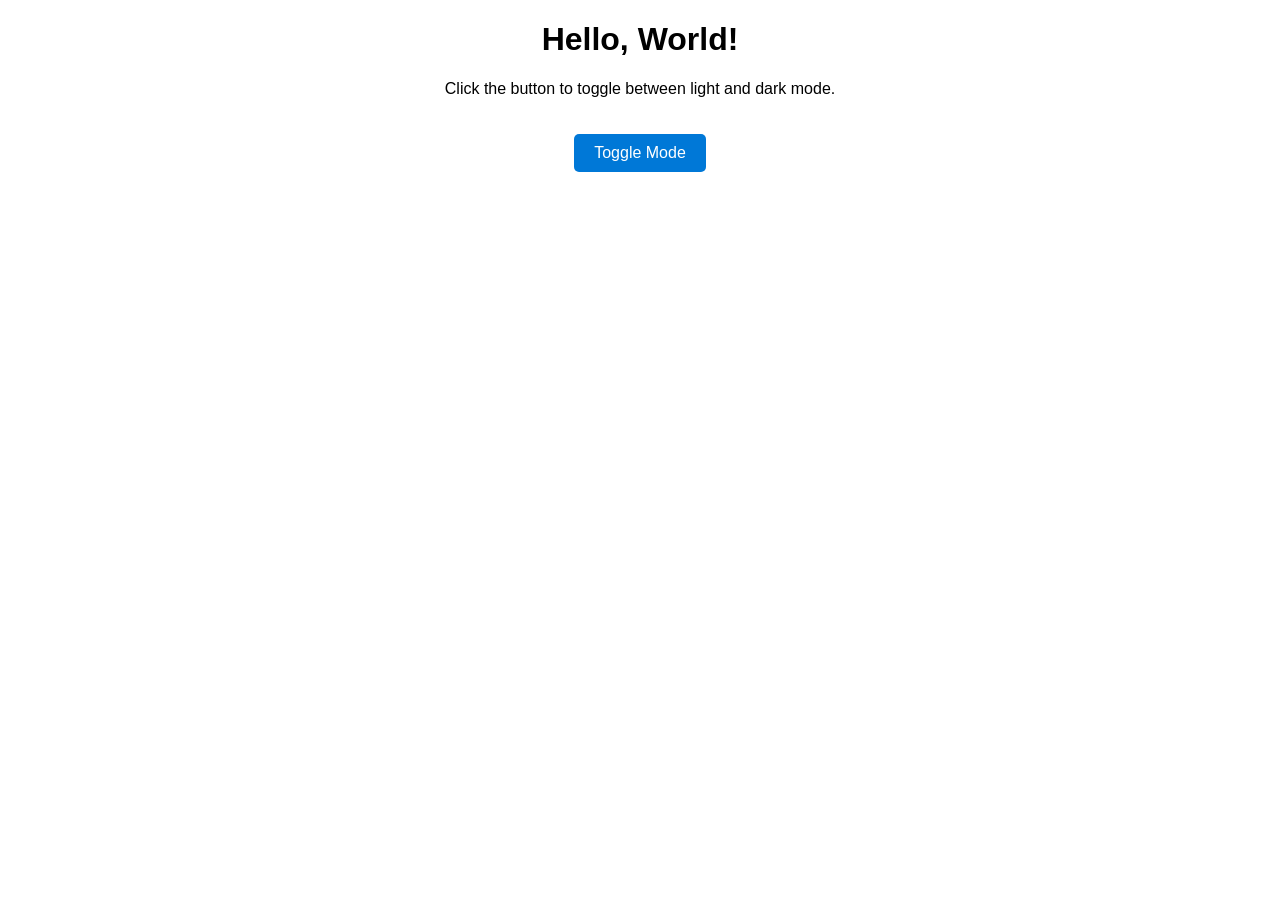
<file: ayda.html>
<!DOCTYPE html>
<html lang="en">
<head>
  <meta charset="UTF-8">
  <meta name="viewport" content="width=device-width, initial-scale=1.0">
  <title>Light/Dark Mode Toggle</title>
  <!-- Link to CSS -->
  <link rel="stylesheet" href="style.css">
</head>
<body>
  <h1>Hello, World!</h1>
  <p>Click the button to toggle between light and dark mode.</p>
  <button id="toggleBtn">Toggle Mode</button>

  <!-- Link to JS -->
  <script src="script.js"></script>
</body>
</html>
</file>
<file: style.css>
body {
  font-family: Arial, sans-serif;
  text-align: center;
  transition: background-color 0.3s, color 0.3s;
  background-color: #ffffff;
  color: #000000;
}

.dark-mode {
  background-color: #121212;
  color: #ffffff;
}

button {
  margin-top: 20px;
  padding: 10px 20px;
  font-size: 16px;
  cursor: pointer;
  border: none;
  border-radius: 5px;
  background-color: #0078d7;
  color: white;
}

button:hover {
  background-color: #005a9e;
}
</file>
